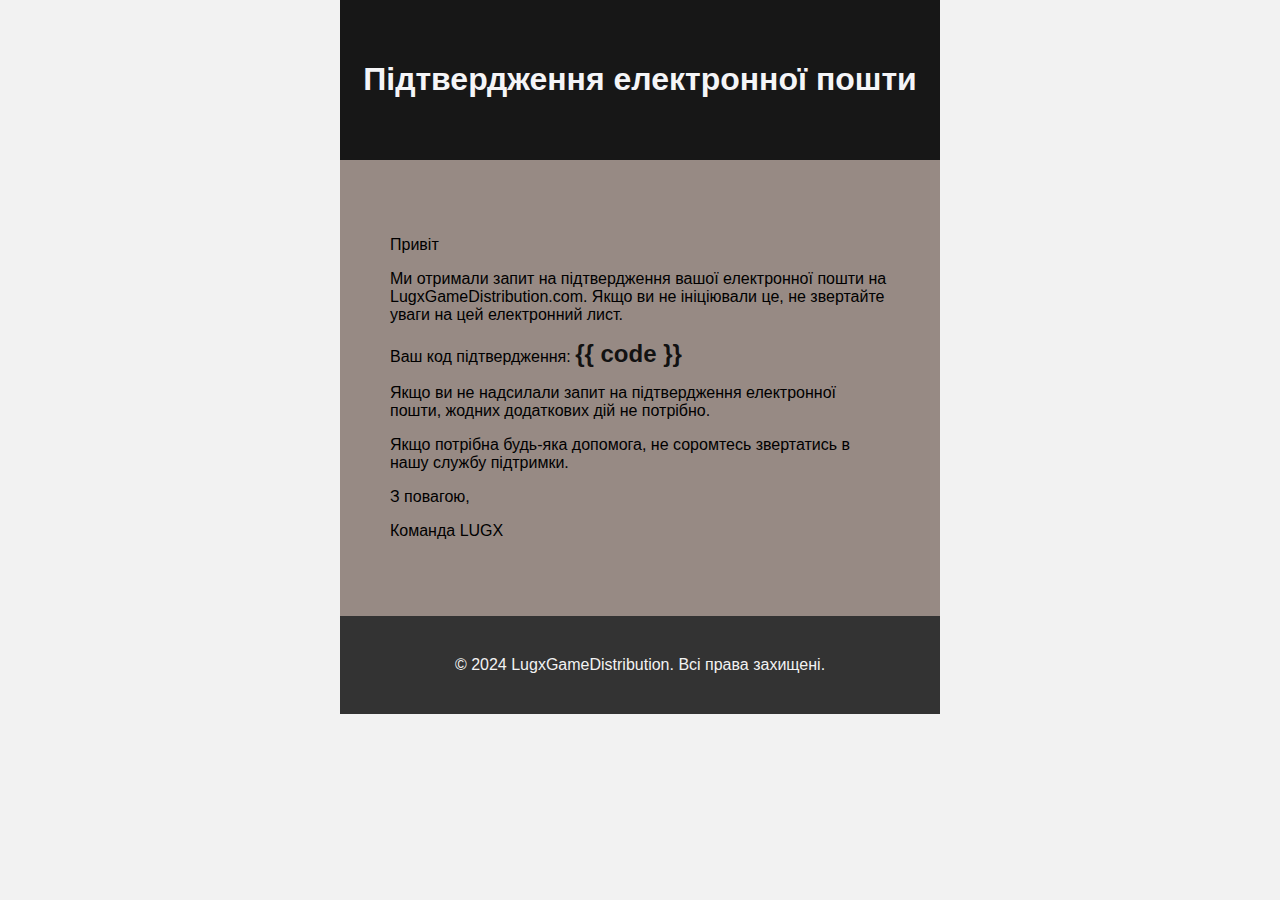
<file: gamedistribution/user/templates/email_code_send.html>
<!DOCTYPE html>
<html lang="en">
    <head>
        <meta charset="UTF-8" />
        <meta http-equiv="X-UA-Compatible" content="IE=edge" />
        <meta name="viewport" content="width=device-width, initial-scale=1.0" />
        <title>Email verification</title>

        <style>
            body {
                font-family: "Arial", sans-serif;
                background-color: #f2f2f2;
                margin: 0;
                padding: 0;
            }
            .container {
                max-width: 600px;
                margin: 0 auto;
                padding: 20px;
                background-color: #ffffff;
                border-radius: 10px;
                box-shadow: 0px 4px 8px rgba(0, 0, 0, 0.1);
            }
            .header {
                text-align: center;
                padding: 20px;
            }
            .header h1 {
                color: #121212;
                margin: 0;
            }
            .content {
                padding: 20px;
            }
            .code {
                font-size: 24px;
                font-weight: bold;
                color: #121212;
            }
            .footer {
                text-align: center;
                padding: 20px;
                color: #f2f2f2;
                border-radius: 0 0 10px 10px;
            }
            .content p{
                color: #000!important;
            }
        </style>
    </head>
    <body>
        <table
            align="center"
            border="0"
            cellpadding="0"
            cellspacing="0"
            width="600"
            style="border-collapse: collapse"
        >
            <tr>
                <td align="center" bgcolor="#171717" style="padding: 40px 0">
                    <h1 style="color: #f5f5f7">
                            Підтвердження електронної пошти
                    </h1>
                </td>
            </tr>
            <tr>
                <td bgcolor="#978A84" style="padding: 40px 30px">
                    <div class="content">
                        <p>Привіт</p>
                        <p>
                            Ми отримали запит на підтвердження вашої електронної 
                            пошти на LugxGameDistribution.com. Якщо ви не ініціювали 
                            це, не звертайте уваги на цей електронний лист.
                        </p>
                        <p>
                            Ваш код підтвердження:
                            <span class="code">{{ code }}</span>
                        </p>
                        <p>
                            Якщо ви не надсилали запит на підтвердження електронної пошти, 
                            жодних додаткових дій не потрібно.
                        </p>
                        <p>
                            Якщо потрібна будь-яка допомога, не соромтесь звертатись в нашу
                            службу підтримки.
                        </p>
                        <p>З повагою,</p>
                        <p>Команда LUGX</p>
                    </div>
                </td>
            </tr>
            <tr>
                <td bgcolor="#333333" style="padding: 20px; text-align: center">
                    <div class="footer">
                        &copy; 2024 LugxGameDistribution. Всі права захищені.
                    </div>
                </td>
            </tr>
        </table>
    </body>
</html>
</file>
